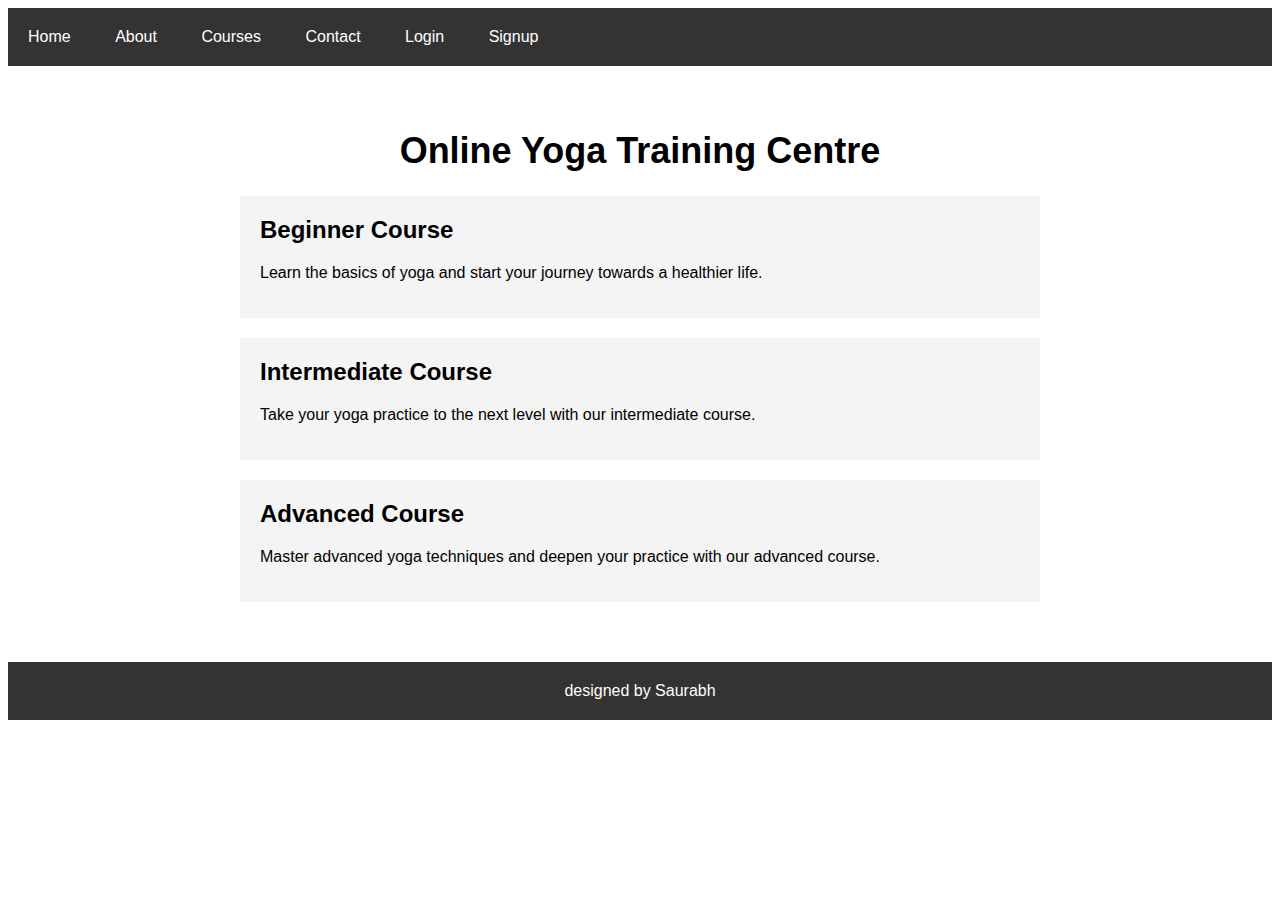
<file: index.html>
<!DOCTYPE html>
<html>
<head>
    <title>Online Yoga Training Centre</title>
    <link rel="stylesheet" type="text/css" href="style.css">
</head>
<body>
    <header>
        <nav>
            <ul>
                <li><a href="#">Home</a></li>
                <li><a href="#">About</a></li>
                <li><a href="#">Courses</a></li>
                <li><a href="#">Contact</a></li>
                <li><a href="#">Login</a></li>
                <li><a href="#" onclick="openSignup()">Signup</a></li>
            </ul>
        </nav>
    </header>

    <main>
        <h1>Online Yoga Training Centre</h1>

        <section class="course">
            <h2>Beginner Course</h2>
            <p>Learn the basics of yoga and start your journey towards a healthier life.</p>
        </section>

        <section class="course">
            <h2>Intermediate Course</h2>
            <p>Take your yoga practice to the next level with our intermediate course.</p>
        </section>

        <section class="course">
            <h2>Advanced Course</h2>
            <p>Master advanced yoga techniques and deepen your practice with our advanced course.</p>
        </section>

    </main>

    <footer>
        designed by Saurabh
    </footer>

    <script type="text/javascript">
        function openSignup() {
            window.open('signup.html', '_blank');
        }
    </script>

</body>
</html>
</file>
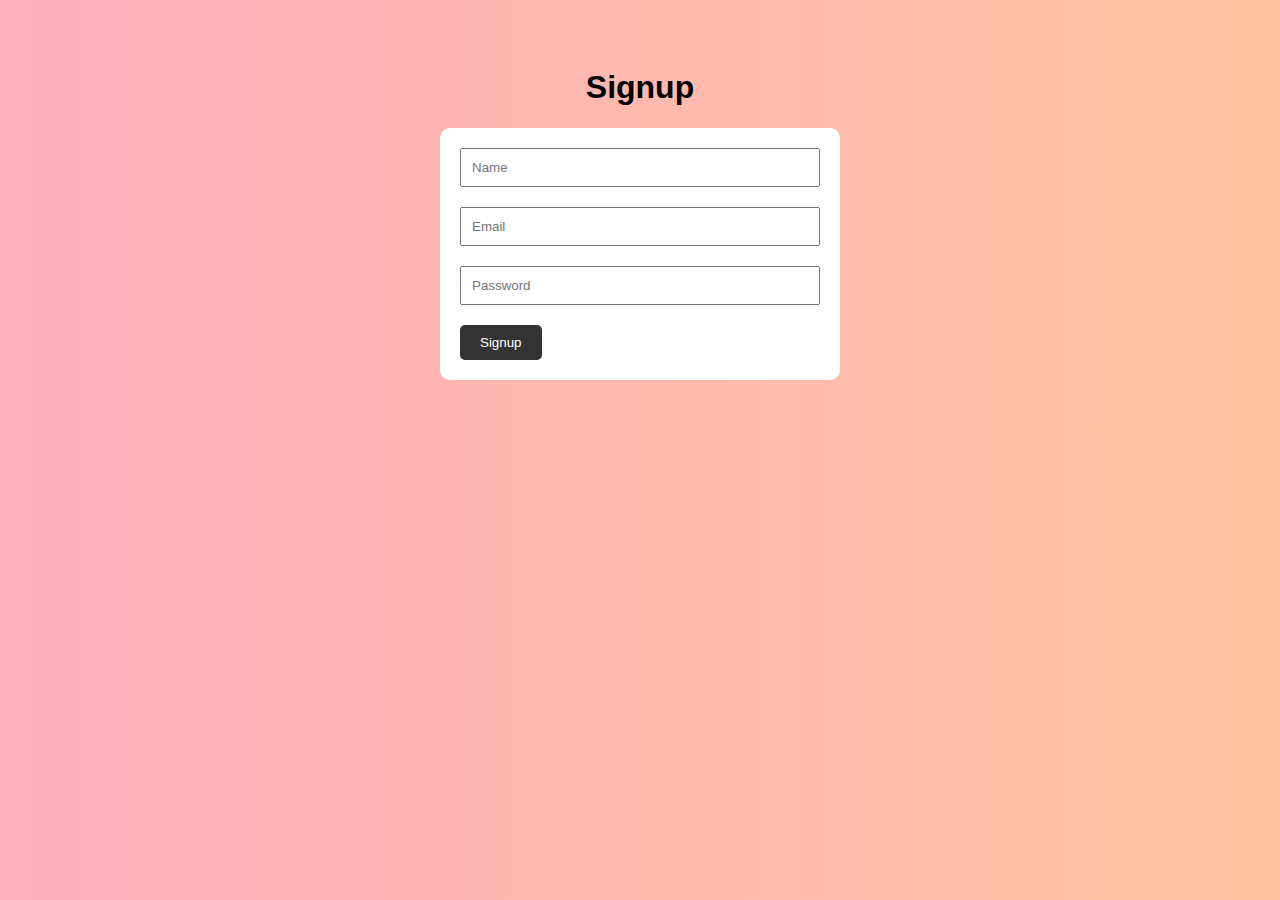
<file: signup.html>
<!DOCTYPE html>
<html>
<head>
    <title>Signup - Online Yoga Training Centre</title>
    <style type="text/css">
        body {
            font-family: Arial, sans-serif;
            background: linear-gradient(to right, #ffafbd, #ffc3a0);
        }

        .container {
            max-width: 400px;
            margin: 0 auto;
            padding: 40px 0;
        }

        h1 {
            text-align: center;
        }

        form {
            background-color: white;
            padding: 20px;
            border-radius: 10px;
        }

        form input[type="text"],
        form input[type="email"],
        form input[type="password"] {
            display: block;
            width: 100%;
            padding: 10px;
            margin-bottom: 20px;
            box-sizing: border-box;
        }

        form input[type="submit"] {
            background-color: #333;
            color: white;
            padding: 10px 20px;
            border: none;
            border-radius: 5px;
            cursor: pointer;
        }

        form input[type="submit"]:hover {
            background-color: #111;
        }
    </style>
</head>
<body>
    <div class="container">
        <h1>Signup</h1>

        <form action="#" method="post">
            <input type="text" name="name" placeholder="Name">
            <input type="email" name="email" placeholder="Email">
            <input type="password" name="password" placeholder="Password">
            <input type="submit" value="Signup">
        </form>
    </div>
</body>
</html>
</file>
<file: style.css>
body {
    font-family: Arial, sans-serif;
}

header {
    background-color: #333;
}

header nav ul {
    list-style: none;
    margin: 0;
    padding: 0;
}

header nav li {
    display: inline-block;
}

header nav a {
    color: white;
    display: block;
    padding: 20px;
    text-decoration: none;
}

header nav a:hover {
    background-color: #111;
}

main {
    max-width: 800px;
    margin: 0 auto;
    padding: 40px 0;
}

main h1 {
    font-size: 36px;
    text-align: center;
}

.course {
    background-color: #f4f4f4;
    margin-bottom: 20px;
    padding: 20px;
}

.course h2 {
    margin-top: 0;
}

footer {
    background-color: #333;
    color: white;
    padding: 20px 0;
    text-align: center;
}
</file>
